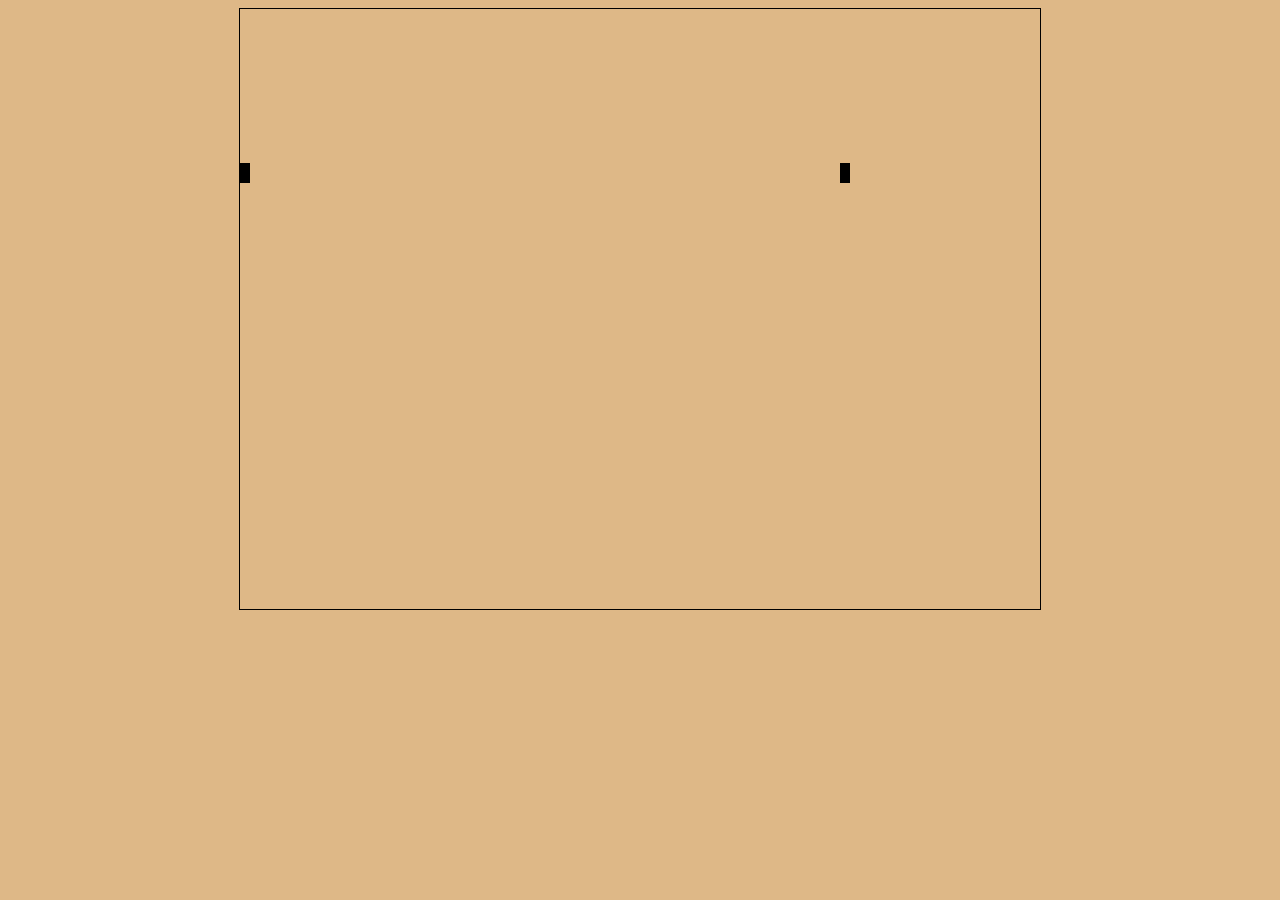
<file: index1.html>
<!DOCTYPE html>
<html lang="en">
<head>
    <meta charset="UTF-8">
    <meta name="viewport" content="width=device-width, initial-scale=1.0">
    <title>Pong game</title>
    <link rel="stylesheet" href="style.css">
</head>
<body>
    <canvas id="cvs" width="800" height="600"></canvas>

    <script src="script/script1.js"></script>
    <script src="script/key.js"></script>
</body>
</html>
</file>
<file: style.css>
body{
    font-family: "Comic Sans MS";
    font-weight: bold;
    background-color: burlywood;
    overflow-x: hidden;
    overflow-y: hidden;
}

h1{
    text-align: center;
}

canvas {
    border: 1px solid #000;
    display: block;
    padding: 0;
    margin: 0 auto;
}

#points {
    font-weight: bold;
    font-size: 50px;
    text-shadow: 3px 3px 3px white;
    text-align: center;
    margin-top: -28px;
}

.center{
    width: 1890px;
    margin: 0 auto;
}

img{
    display: none;
}

input[type="button"] {
    font-family: "Comic Sans MS";
    background-color: #af744c;
    color: white;
    padding: 3px 20px;
    font-size: 16px;
    border: none;
    border-radius: 5px;
    cursor: pointer;
    margin: 5px;
    transition: background-color 0.3s;
}

input[type="button"]:hover {
    background-color: #815538;
}
</file>
